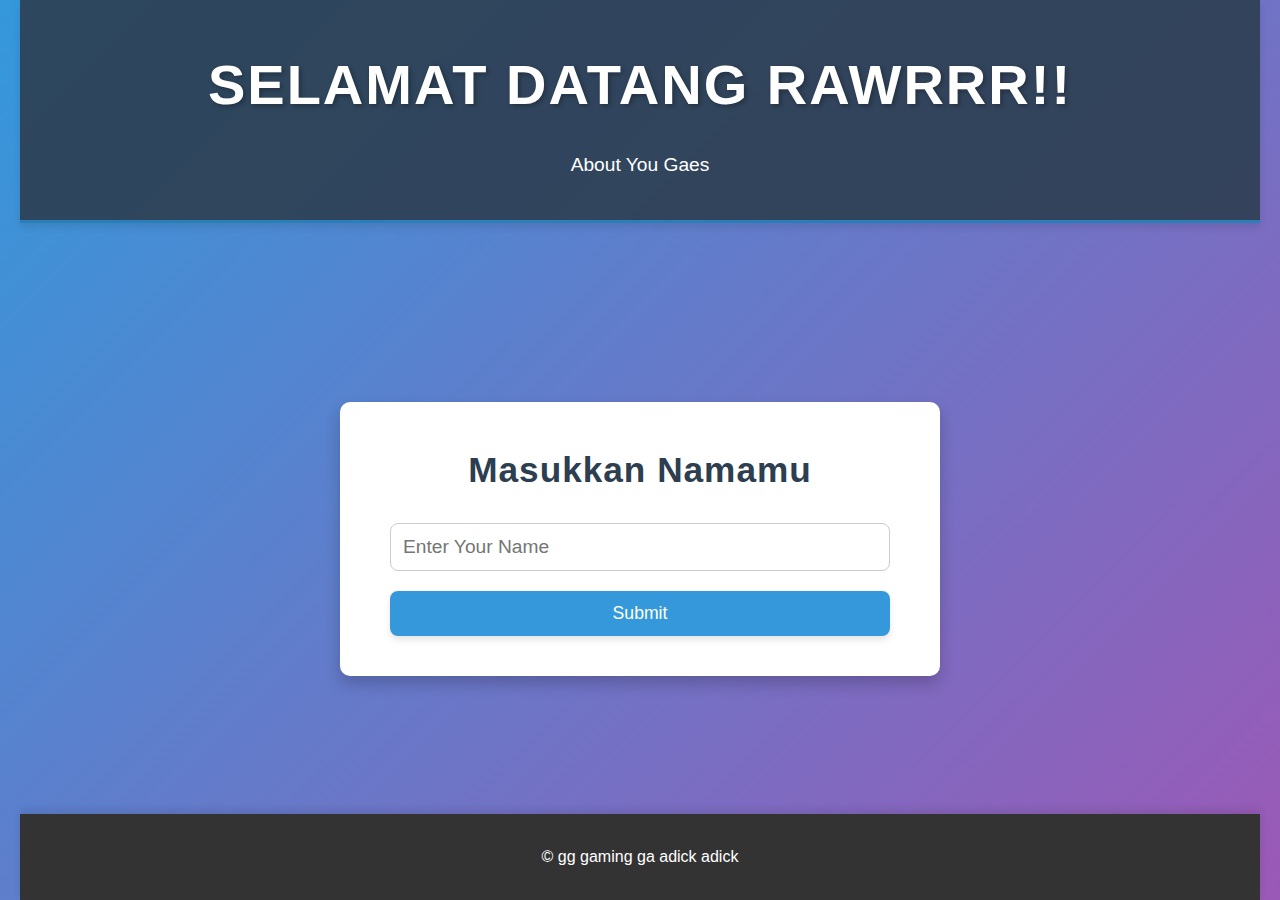
<file: templates/index.html>
<!DOCTYPE html>
<html lang="en">
<head>
    <meta charset="UTF-8">
    <meta name="viewport" content="width=device-width, initial-scale=1.0">
    <link rel="stylesheet" href="/static/styles.css">
    <title>Kira The Slayer</title>
</head>
<body>
    <header>
        <h1>Selamat Datang Rawrrr!!</h1>
        <nav>
            <a> About You Gaes </a>
        </nav>
    </header>

    <main>
        <section class="intro">
            <h2>Masukkan Namamu</h2>
            <form action="/submit" method="POST">
                <input type="text" name="name" placeholder="Enter Your Name" required>
                <button type="submit">Submit</button>
            </form>
        </section>
    </main>

    <footer>
        <p>© gg gaming ga adick adick</p>
    </footer>
</body>
</html>
</file>
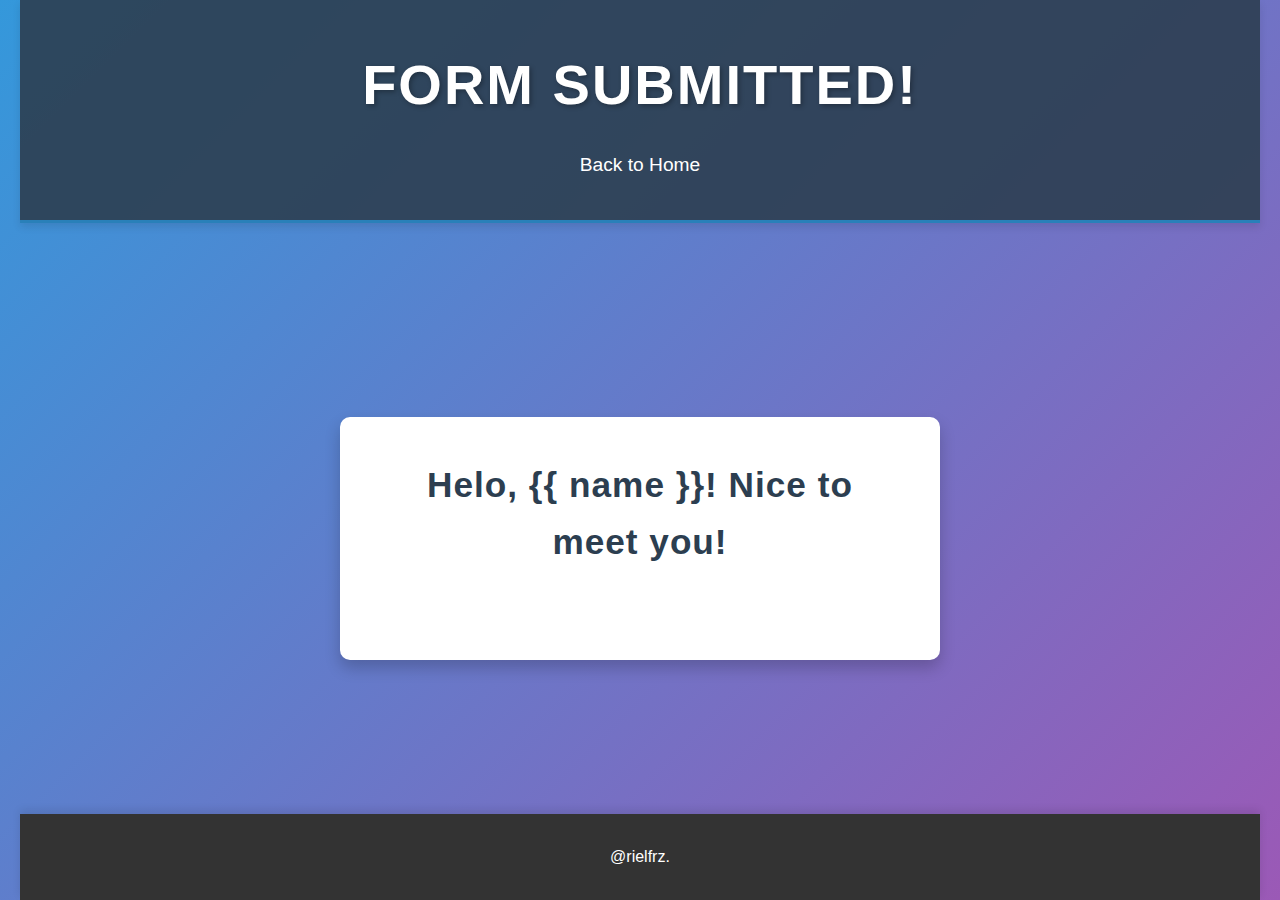
<file: templates/hasilnya.html>
<html lang="en">
<head>
    <meta charset="UTF-8">
    <meta name="viewport" content="width=device-width, initial-scale=1.0">
    <link rel="stylesheet" href="/static/styles.css">
    <title>Form Submitted</title>
</head>
<body>
    <header>
        <h1>Form Submitted!</h1>
        <nav>
            <a href="/">Back to Home</a>
        </nav>
    </header>

    <main>
        <section class="intro">
            <h2>Helo, {{ name }}! Nice to meet you!</h2>
            <p>Thank you for submitting your name. We're happy to have you here!</p>
        </section>
    </main>

    <footer>
        <p>@rielfrz.</p>
    </footer>
</body>
</html>
</file>
<file: static/styles.css>
/* General Reset */
* {
    margin: 0;
    padding: 0;
    box-sizing: border-box;
}

/* Body Style */
body {
    font-family: 'Arial', sans-serif;
    background: linear-gradient(135deg, #3498db, #9b59b6);
    color: #fff;
    line-height: 1.6;
    padding: 0 20px;
    display: flex;
    flex-direction: column;
    justify-content: space-between;
    min-height: 100vh;
    overflow-x: hidden;
}

/* Header */
header {
    background-color: rgba(44, 62, 80, 0.9);
    padding: 40px 0;
    color: #fff;
    text-align: center;
    box-shadow: 0 4px 8px rgba(0, 0, 0, 0.1);
    border-bottom: 3px solid #2980b9;
}

header h1 {
    font-size: 3.5em;
    text-transform: uppercase;
    letter-spacing: 2px;
    margin-bottom: 10px;
    font-weight: 600;
    text-shadow: 2px 2px 5px rgba(0, 0, 0, 0.3);
}

nav a {
    color: #fff;
    text-decoration: none;
    font-size: 1.2em;
    margin-top: 10px;
    display: inline-block;
    transition: color 0.3s ease;
}

nav a:hover {
    color: #3498db;
    text-decoration: underline;
}

/* Main Content */
main {
    flex: 1;
    display: flex;
    justify-content: center;
    align-items: center;
    padding: 20px;
}

.intro {
    background-color: #fff;
    padding: 40px 50px;
    border-radius: 10px;
    box-shadow: 0 8px 16px rgba(0, 0, 0, 0.2);
    text-align: center;
    width: 100%;
    max-width: 600px;
    transform: translateY(20px);
    animation: fadeIn 1s ease-out;
}

.intro h2 {
    color: #2c3e50;
    margin-bottom: 25px;
    font-size: 2.2em;
    font-weight: 700;
    letter-spacing: 1px;
}

form {
    display: flex;
    flex-direction: column;
    gap: 20px;
}

input[type="text"] {
    padding: 12px;
    font-size: 1.2em;
    border: 1px solid #ccc;
    border-radius: 8px;
    transition: border-color 0.3s ease;
}

input[type="text"]:focus {
    border-color: #3498db;
    outline: none;
}

button {
    padding: 12px 25px;
    background-color: #3498db;
    color: #fff;
    font-size: 1.1em;
    border: none;
    border-radius: 8px;
    cursor: pointer;
    transition: background-color 0.3s, transform 0.3s ease;
    box-shadow: 0 4px 6px rgba(0, 0, 0, 0.1);
}

button:hover {
    background-color: #2980b9;
    transform: translateY(-2px);
}

/* Footer */
footer {
    text-align: center;
    padding: 30px 20px;
    background-color: #333;
    color: #fff;
    font-size: 1em;
    box-shadow: 0 -4px 8px rgba(0, 0, 0, 0.1);
}

footer p {
    margin: 0;
}

footer a {
    color: #3498db;
    text-decoration: none;
    font-weight: bold;
}

footer a:hover {
    color: #2980b9;
}

/* Animation for Fade-in Effect */
@keyframes fadeIn {
    0% {
        opacity: 0;
        transform: translateY(50px);
    }
    100% {
        opacity: 1;
        transform: translateY(0);
    }
}
</file>
